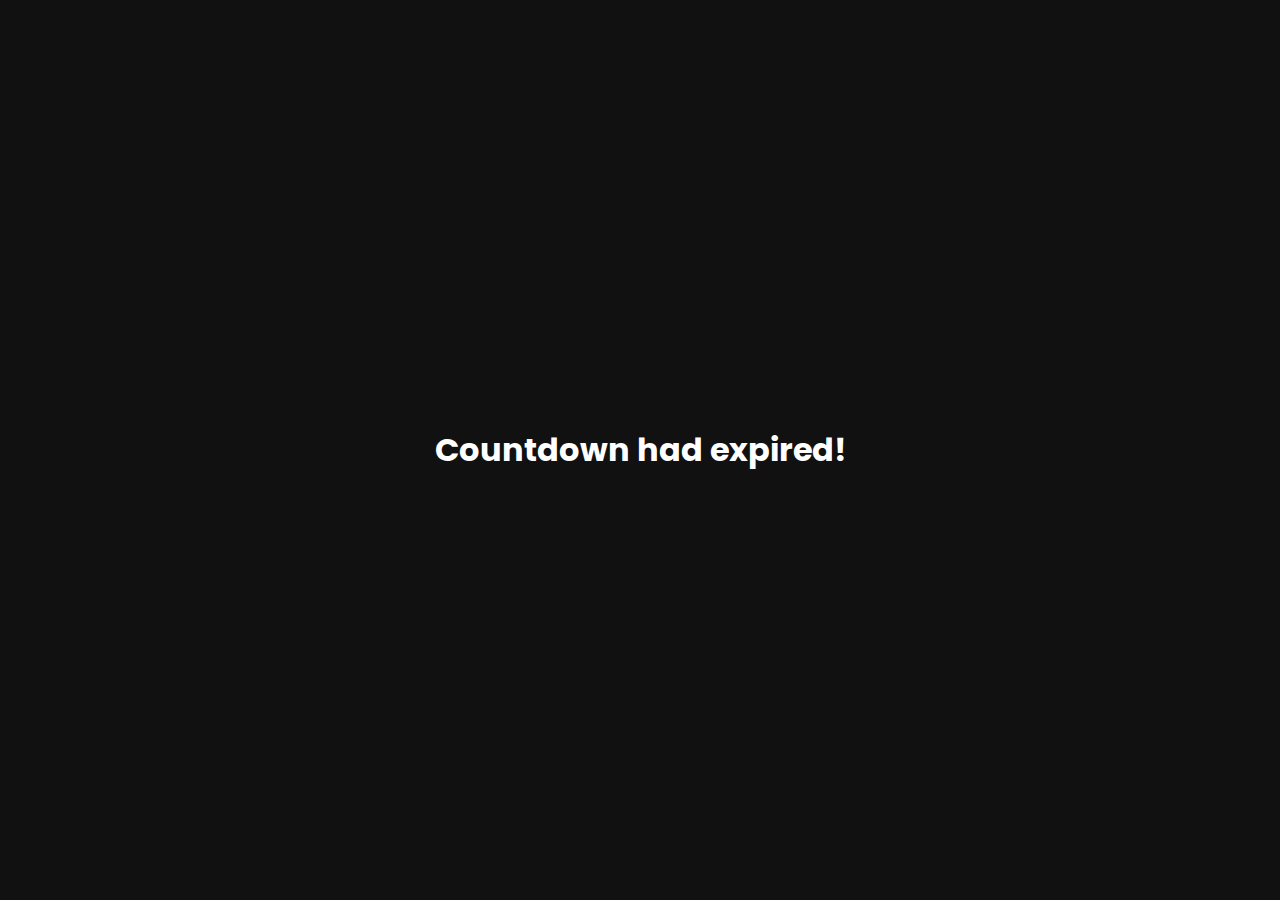
<file: index.html>
<!DOCTYPE html>
<html lang="en">
<head>
    <meta name="viewport" content="width=device-width, initial-scale=1.0">
    <title>Time before I confess.</title>
    <link href="https://fonts.googleapis.com/css2?family=Poppins:wght@400;600&display=swap" rel="stylesheet">
    <link rel="stylesheet" href="style.css">
</head>
<body>
    <div class="h1">
        <h1></h1>
    </div>
    <div class="h2">
        <h2></h2>
    </div>
    <div class="countdown">
        <div class="box">
            <span class="num" id="day-box">00</span>
            <span class="text">Days</span>
        </div>
        <div class="box">
            <span class="num" id="hr-box">00</span>
            <span class="text">Hours</span>
        </div>
        <div class="box">
            <span class="num" id="min-box">00</span>
            <span class="text">Minutes</span>
        </div>
        <div class="box">
            <span class="num" id="sec-box">00</span>
            <span class="text">Seconds</span>
        </div>
    </div>
    <script src="script.js"></script>
</body>
</html>
</file>
<file: style.css>
*{
    padding: 0;
    margin: 0;
    box-sizing: border-box;
    font-family: "Poppins",sans-serif;
    color: #ffffff;
}
body{
    background-color: #111111;
}
.countdown{
    width: 80vw;
    display: flex;
    justify-content: space-around;
    gap: 10px;
    position: absolute;
    transform: translate(-50%,-50%);
    top: 50%;
    left: 50%;
}
.box{
    width: 28vmin;
    height: 28vmin;
    display: flex;
    flex-direction: column;
    align-items: center;
    justify-content: space-evenly;
    position: relative;
    box-shadow: 15px 15px 30px rgba(0,0,0,0.5);
    font-size: 16px;
}
.box:after{
    content: "";
    position: absolute;
    background-color: rgba(255,255,255,0.12);
    height: 100%;
    width: 50%;
    left: 0;
}
span.num{
    background-color: #202020;
    height: 100%;
    width: 100%;
    display: grid;
    place-items: center;
    font-weight: 600;
    font-size: 5em;
}
span.text{
    font-size: 1.2em;
    background-color: #2887e3;
    display: block;
    width: 100%;
    text-align: center;
    padding: 0.5em 0;
    font-weight: 400;
}
@media screen and (max-width: 1024px){
    .countdown{
        width: 85vw;
    }
    .box{
        height: 26vmin;
        width: 26vmin;
        font-size: 12px;
    }
}
@media screen and (max-width: 768px){
    .countdown{
        width: 90vw;
        flex-wrap: wrap;
        gap: 30px;
    }
    .box{
        width: calc( 50% - 40px );
        height: 30vmin;
        font-size: 14px;
    }
}
@media screen and (max-width: 480px){
    .countdown{
        gap: 15px;
    }
    .box{
        width: 100%;
        height: 25vmin;
        font-size: 8px;
    }
    .span.text{
        font-size: 1.5em;
    }
}

.h1{
    font-size: 30px;
    text-align: center;
}
.h2{
    position: absolute;
    top: 590px;
    right: 30px;
}
</file>
